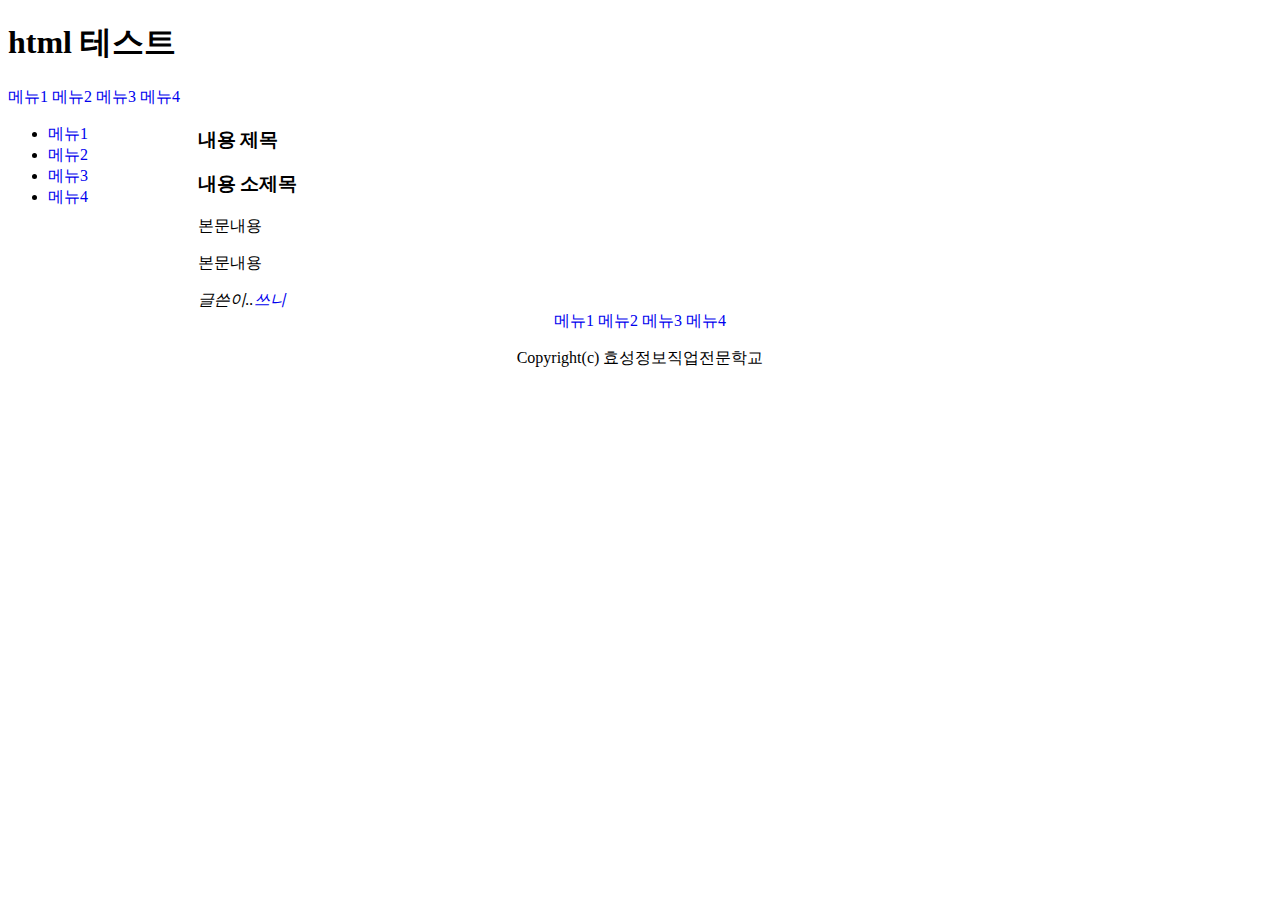
<file: 20180110/index.html>
<!doctype html>
<html>
<head>
  <meta charset="utf-8">
  <style type="text/css">
   a:link {
     text-decoration: none;
   }
   a:hover {
     text-decoration: underline;
   }
   section#sidebar {
     float: left;
     width: 15%;
   }
   section#posts {
     float: right;
     width: 85%;
   }
   section.post {
     float: left;
     width: 35%;
     margin-left: 5%;
     font-size: 20px;
     line-height: 40px;
   }
   footer#footer {
     clear: both;
     width: 100%;
     text-align: center;
   }
  </style>
  <title>테스트 페이지</title>
</head>
<body>
  <header>
    <h1>html 테스트</h1>
    <nav>
      <a href="#">메뉴1</a>
      <a href="#">메뉴2</a>
      <a href="#">메뉴3</a>
      <a href="#">메뉴4</a>
    </nav>
  </header>
  <section id="sidebar">
    <aside>
      <nav>
        <ul>
         <li><a href="#">메뉴1</a></li>
         <li><a href="#">메뉴2</a></li>
         <li><a href="#">메뉴3</a></li>
         <li><a href="#">메뉴4</a></li>
       </ul>
     </nav>
    </aside>
  </section>
  <section id="posts">
    <header>
      <hgroup>
        <h3>내용 제목</h3>
        <h3>내용 소제목</h3>
      </hgroup>
    </header>
    <article class="post">
      <div>
        <p>본문내용</p>
      </div>
      <div>
        <p>본문내용</p>
      </div>
    </article>
    <footer class="pagefooter">
      <address>글쓴이..<a href="mailto:webmaster@sss.com">쓰니</a></address>
    </footer>
  </section>
</body>
 <footer id="footer">
   <nav>
     <a href="#">메뉴1</a>
     <a href="#">메뉴2</a>
     <a href="#">메뉴3</a>
     <a href="#">메뉴4</a>
   </nav>
   <p>Copyright(c) 효성정보직업전문학교</p>
 </footer>
</html>
</file>
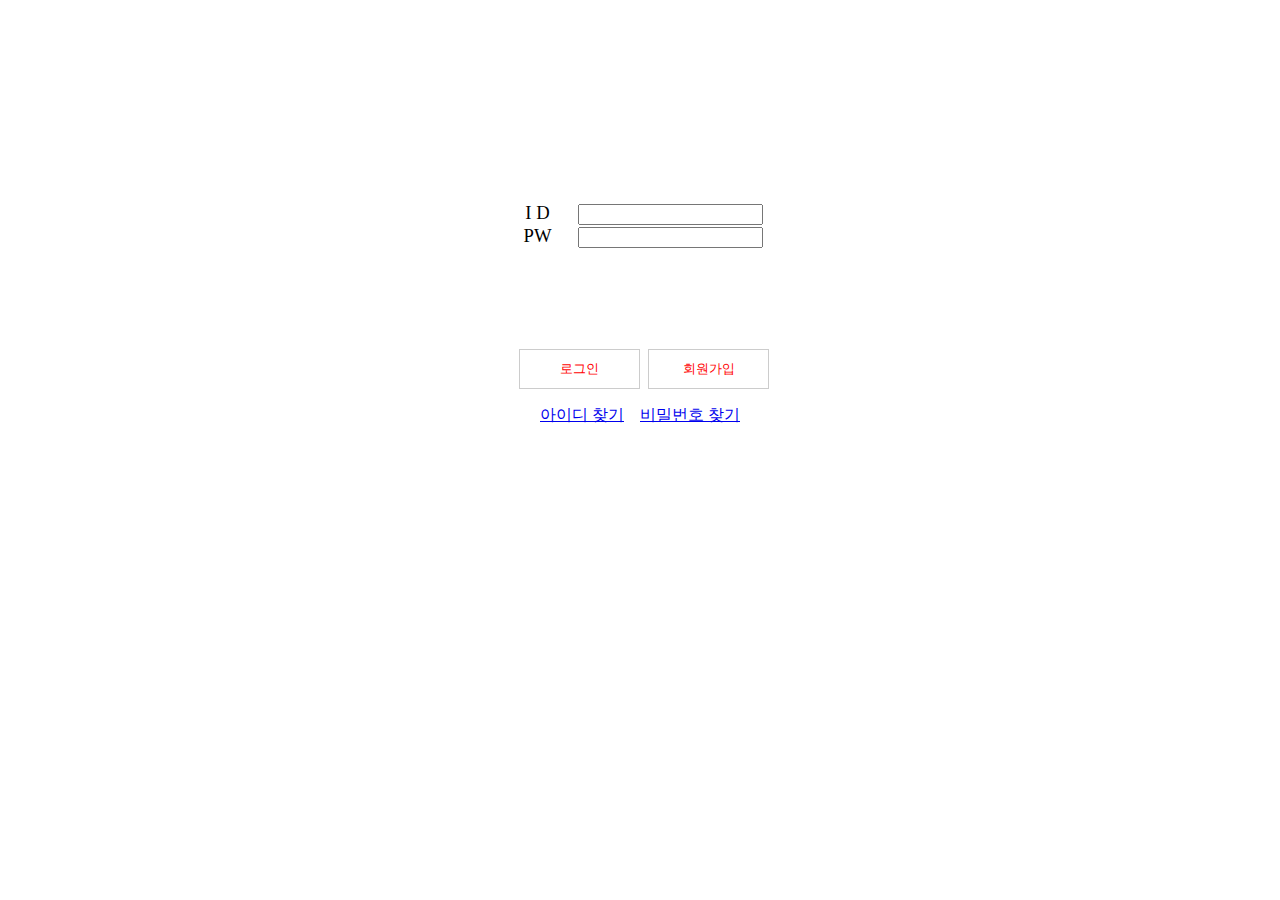
<file: atom/product/login.html>
<html>
<head>
  <link rel="stylesheet" href="style.css">
</head>
<body>
  <div class="container">
    <div class="login_container">
     <form action="login.php" method="post">
       <ul>
         <li><label>I D</label><input type="text" name="id"></li>
         <li><label>PW</label><input type="password" name="pw"></li>
       <ul>
       <button>로그인</button><button formaction="join.php">회원가입</button>
       <p><span><a href="find_id.php">아이디 찾기</a></span>&nbsp;&nbsp;&nbsp;
         <span><a href="find_pw.php">비밀번호 찾기</a></span>
     </form>
    </div>
  </div>
</body>
</html>
</file>
<file: atom/product/style.css>
div {
  width: 100%;
  text-align: center;
}
.container {
  width: 80%;
  height: auto;
  margin: auto;
}
.top_menu {
  font-size: 10pt;
  text-align: right;
  height: 20px;
  margin-top: 5px;
}
.top_menu a {
  color: black;
  text-decoration: none;
  border-width: 0px 1px 0px 0px;
  padding-right: 10px;
}
.top_menu a:hover {
  color: red;
  text-decoration: underline;
}
.logo {
  height: 50px;
}
.logo img {
  height: 100%;
}
.search {
  height: 50px;
  margin-top: 20px;
}
.search input[type='search'] {
  border-width: 0px 0px 1px 0px;
  border-color: gray;
  outline: 0px;
  padding-left: 30px;
}
.search input[type='submit'] {
  border: 0px;
  background-color: transparent;
}
.product_list {
  height: auto;
  margin: auto;
  margin-top: 30px;
}

.product_list:after {
  width: 100%;
  height: 30px;
  display: block;
  clear: both;
  content: "";
}

.product {
  border: 1px solid #CCCCCC;
  float: left;
  width: 23%;
  height: 200px;
  margin-right: 10px;
  margin-top: 10px;
}
.product:hover {
  border-color: blue;
}
.product_img {
  height: 150px;
}
.product_content {
  height: 50px;
}
.product_content div {
  overflow: hidden;
  height: 25px;
}

.product_view_subject {
  width: 100%;
  font-size: 20pt;
  font-weight: bold;
  text-align: left;
  padding-top: 10px;
  padding-left: 10px;
  padding-bottom: 20px;
}

.product_view_img {
  float: left;
  width: 40%;
  height: 300px;
  padding-bottom: 20px;
  border-width: 2px 2px 2px 0px;
  border-color: black gray black transparent;
  border-style: solid;
}

.product_view_content {
  float: left;
  width: 50%;
  height: 300px;
  padding-left: 50px;
  padding-bottom: 20px;
  border-top-color: black;
  border-top-width: 2px;
  border-top-style: solid;
  border-bottom-color: black;
  border-bottom-width: 2px;
  border-bottom-style: solid;
}

table {
  border-collapse: collapse;
  width: 100%;
  text-align: center;
}

.product_view_content table {
  margin-top: 30px;
  font-size: 14pt;
  text-align: left;
}

.product_view_content td {
  border-bottom-color: gray;
  border-bottom-width: 2px;
  border-bottom-style: solid;
  padding: 10px;
}

.product_view_content tr td:first-child {
  width: 30%;
}

.product_view_content button {
  margin-top: 30px;
  margin-right: 30px;
  width: 40%;
  height: 50px;
  background-color: white;
  color: red;
  border: 1px solid #CCCCCC;
  outline: 0px;
}

.product_view_content button:hover {
  background-color: gray;
  cursor: pointer;
}

.product_view_img img {
  width: 100%;
  height: 100%;
}

.cart_subject {
  width: 100%;
  height: 80px;
  padding-bottom: 20px;
}

.cart_subject img {
  float: left;
  height: 100%;
  background-color: #CCCCCC;
  border-radius: 40px;
}

.cart_subject p {
  text-align: left;
  font-size: 30pt;
  font-weight: bold;
  padding-top: 15px;
  padding-left: 100px;
}

.cart_list table {
  font-size: 14pt;
  border-top: 2px solid black;
  border-bottom: 2px solid black;
}

.cart_list th {
  background-color: #CCCCCC;
}
.cart_list th, td {
  padding: 10px;
}

.cart_list th:nth-child(3) {
  width: 10%;
}

.cart_list img {
  width: 100%;
}

.cart_list th, td {
  border-right: 1px solid #AAAAAA;
}

.cart_list th:last-child, td:last-child {
  border-right: 0px;
}

input[type="checkbox"] {
  zoom: 1.7;
}

.cart_purcha button {
  margin-top: 30px;
  margin-right: 30px;
  width: 40%;
  height: 50px;
  background-color: white;
  color: red;
  border: 1px solid #CCCCCC;
  outline: 0px;
}

.cart_purcha button:hover {
  background-color: gray;
  cursor: pointer;
}

button.disabled:hover {
  background-color: transparent;
  cursor: not-allowed;
}

.login_container {
  width: 40%;
  height: 30%;
  margin: auto;
  position: relative;
  margin-top: 20%;
}

ul {
  list-style: none;
  padding: 0;
  margin: 0;
  margin-top: 20%;
}

.login_container label {
  font-size: 14pt;
  margin-right: 20px;
  display: inline-block;
  width: 10%;
}

.login_container button {
  margin-top: 5%;
  margin-left: 2%;
  border: 1px solid #CCCCCC;
  width: 30%;
  height: 15%;
  background-color: white;
  color: red;
}

.admin_menu {
  height: 50px;
  background-color: #EEEEEE;
}

.admin_menu ul {
  margin-top: 0;
  margin-left: 10px;
  text-align: left;
}
.admin_menu li {
  padding-top: 10px;
  height: 100%;
  display: inline-block;
  margin-right: 10px;
}

.admin_menu li:hover {
  background-color: white;
}

.admin_menu a {
  text-decoration: none;
  color: black;
}

.admin_content table {
  margin-left: 10%;
  width: 80%;
}

.admin_content tbody tr:nth-child(even) {
  background-color: #EEEEEE;
}
.admin_content tbody tr {
  cursor: pointer;
}
.admin_content a {
  text-decoration: none;
  margin-left: 3px;
  border: 1px solid #CCCCCC;
  color: black;
}
.admin_content a:hover {
  background-color: gray;
}

.user_info {
  width: 40%;
  margin: auto;
}

.purcha_status {
  width: 80%;
  margin: auto;
}

.user_info table {
  margin-top: 10%;
  border: 2px solid #CCCCCC;
}

.purcha_status table {
  margin-top: 10%;
  border: 2px solid #CCCCCC;
}

.product_review {
  width: 100%;
  margin-top: 10%;
}





----
</file>
